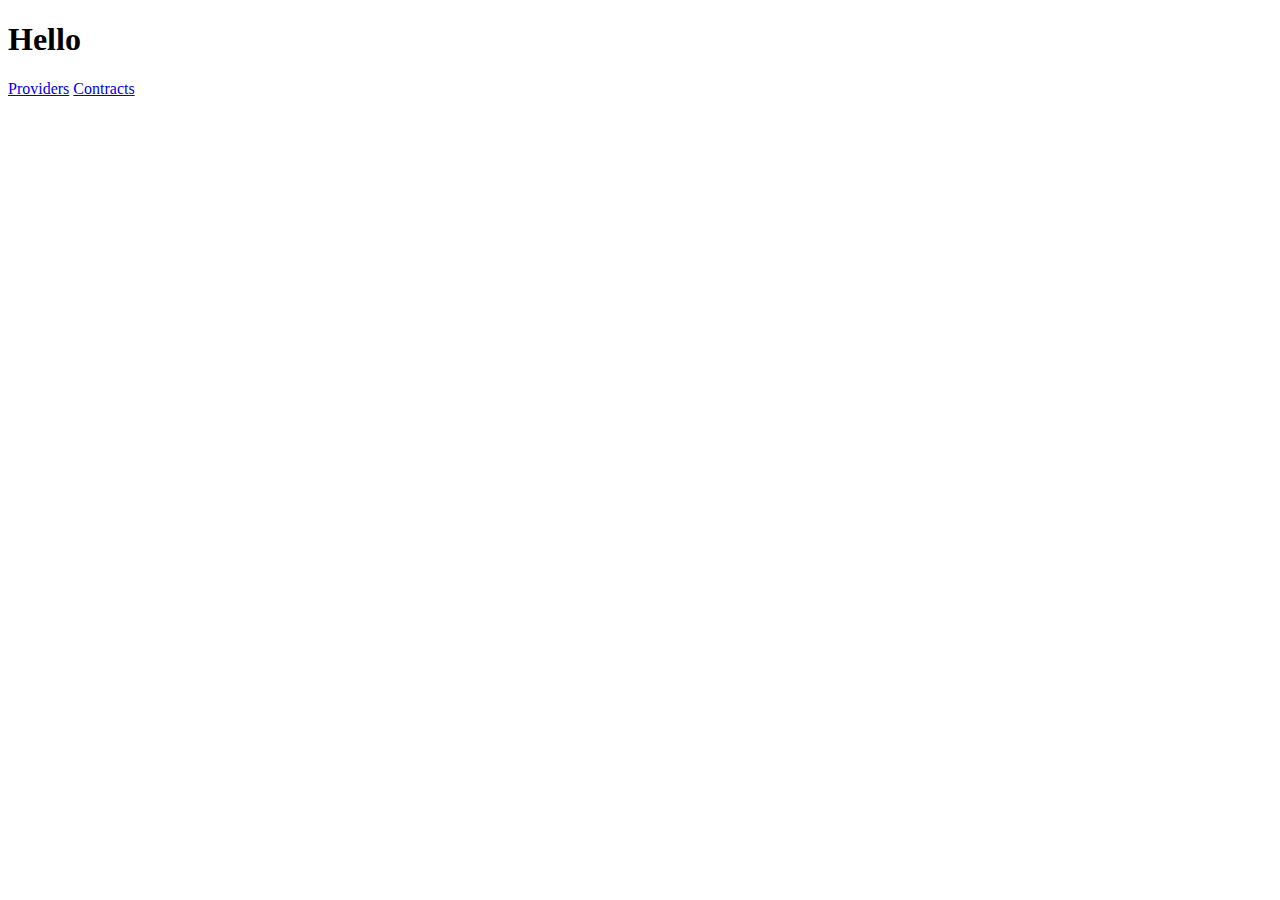
<file: src/main/resources/templates/index.html>
<!DOCTYPE HTML>
<html lang="en" xmlns:layout="http://www.ultraq.net.nz/thymeleaf/layout" layout:decorate="~{fragments/layout}">
<head>
    <title>Commissioned Rehabilitative Services (CRS) onboarding</title>
    <meta http-equiv="Content-Type" content="text/html; charset=UTF-8"/>
</head>
<body>

<div layout:fragment="content" class="govuk-grid-column-full">
    <h1 class="govuk-heading-l">Hello</h1>

    <a class="govuk-link" href="/providers">Providers</a>
    <a class="govuk-link" href="/contracts">Contracts</a>
</div>

</body>
</html>
</file>
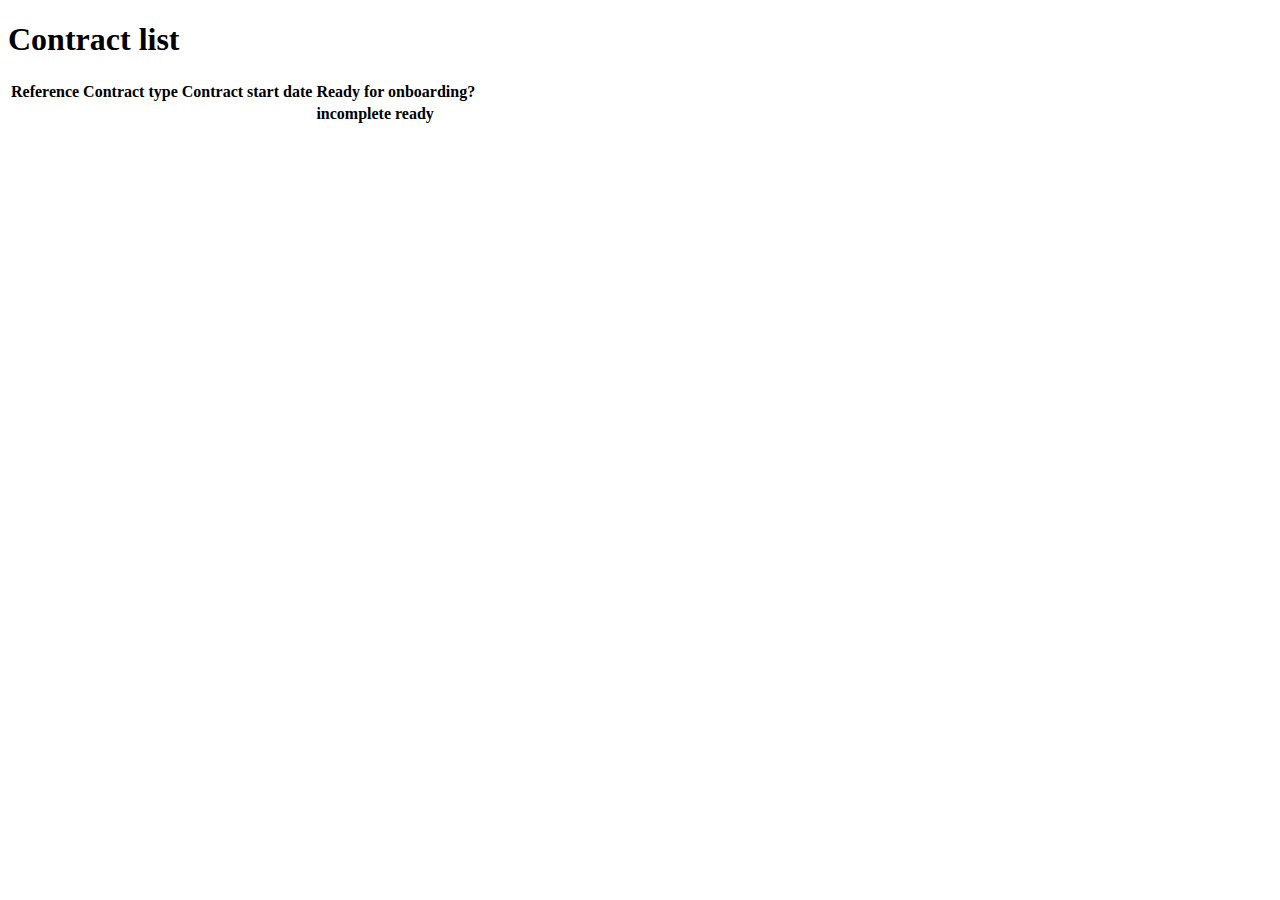
<file: src/main/resources/templates/listContracts.html>
<!DOCTYPE HTML>
<html xmlns:th="http://www.thymeleaf.org" lang="en"
      xmlns:layout="http://www.ultraq.net.nz/thymeleaf/layout" layout:decorate="~{fragments/layout}">
<head>
    <title>Commissioned Rehabilitative Services (CRS) contracts</title>
    <meta http-equiv="Content-Type" content="text/html; charset=UTF-8"/>
</head>
<body>

<div layout:fragment="content" class="govuk-grid-column-full">
    <h1 class="govuk-heading-l">Contract list</h1>
    <table class="govuk-table">
        <thead class="govuk-table__head">
        <tr class="govuk-table__row">
            <th class="govuk-table__header" scope="col" aria-sort="ascending">Reference</th>
            <th class="govuk-table__header" scope="col" aria-sort="ascending">Contract type</th>
            <th class="govuk-table__header" scope="col" aria-sort="ascending">Contract start date</th>
            <th class="govuk-table__header" scope="col" aria-sort="ascending">Ready for onboarding?</th>
        </tr>
        </thead>
        <tbody class="govuk-table__body">
        <tr th:each="contract : ${contracts}" class="govuk-table__row" th:attr="data-qa=${contract.id}">
            <td class="govuk-table__cell" data-test="reference">
              <a class="govuk-link" th:href="@{/contract/{ref}(ref=${contract.reference})}" th:text="${contract.reference}"></a>
            </td>
            <td th:text="${contract.type?.name}" class="govuk-table__cell" data-test="contract-type"></td>
            <td th:text="${contract.startDate}" class="govuk-table__cell" data-test="start-date"></td>
            <td class="govuk-table__cell" data-test="ready-to-onboard">
              <div th:switch="${contract.readyToOnboard()}">
                <strong th:case="false" class="govuk-tag govuk-tag--yellow">incomplete</strong>
                <strong th:case="true" class="govuk-tag govuk-tag--green">ready</strong>
              </div>
            </td>
        </tr>
        </tbody>
    </table>
</div>

</body>
</html>
</file>
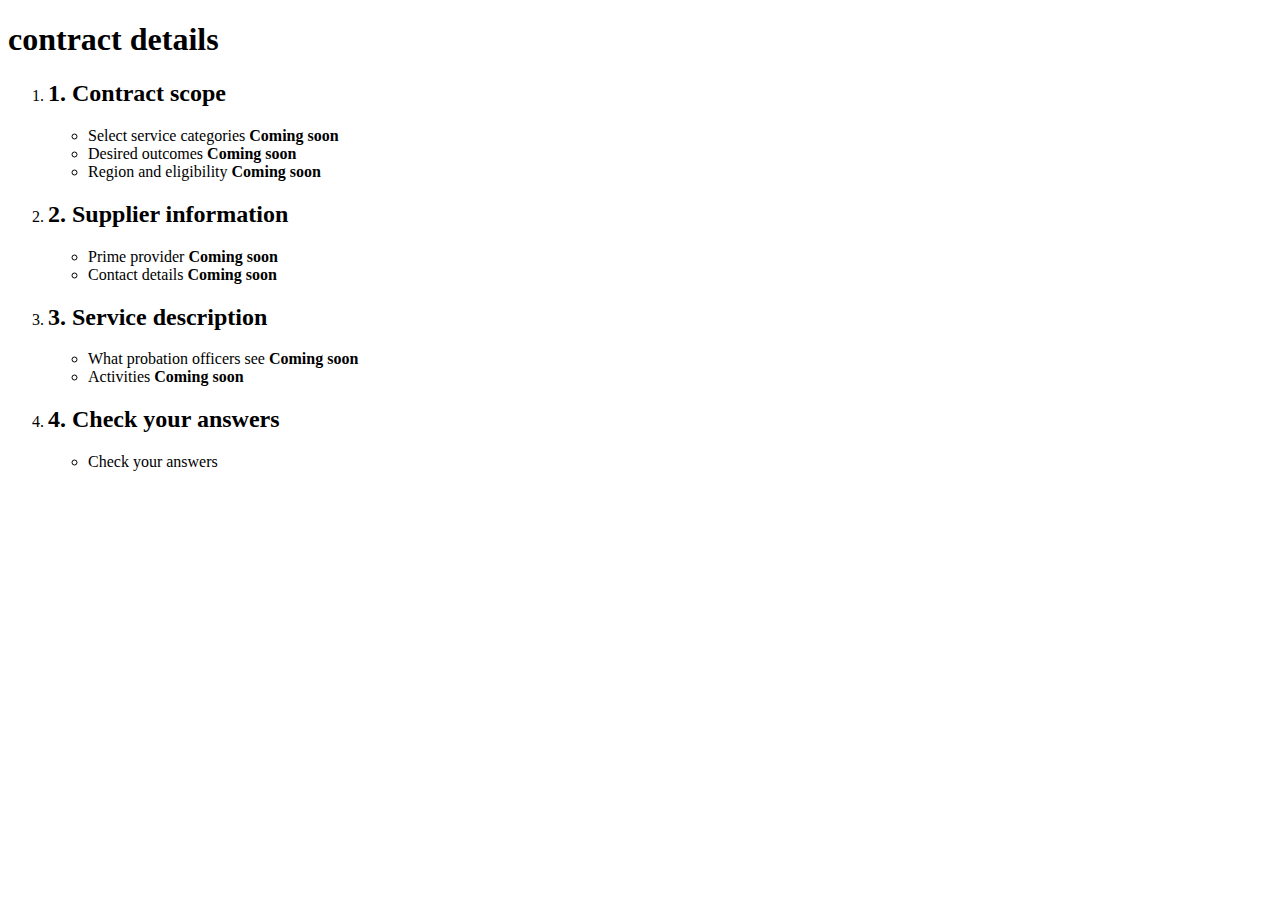
<file: src/main/resources/templates/showContract.html>
<!DOCTYPE HTML>
<html xmlns:th="http://www.thymeleaf.org" lang="en"
      xmlns:layout="http://www.ultraq.net.nz/thymeleaf/layout" layout:decorate="~{fragments/layout}">
<head>
    <title th:text="${reference} + ' contract details'"></title>
    <meta http-equiv="Content-Type" content="text/html; charset=UTF-8"/>
</head>
<body>

<div layout:fragment="content" class="govuk-grid-column-two-thirds">
    <h1 class="govuk-heading-l"><th:block th:text="${reference}"/> contract details</h1>

    <ol class="moj-task-list">
      <li>
        <h2 class="moj-task-list__section">
          <span class="moj-task-list__section-number">1. </span> Contract scope
        </h2>
        <ul class="moj-task-list__items">
          <li class="moj-task-list__item">
              <span class="moj-task-list__task-name">
                <a class="govuk-link" th:href="@{/contract/{ref}/categories(ref=${reference})}" aria-describedby="service-categories-status">
                  Select service categories
                </a>
              </span>
              <strong class="govuk-tag govuk-tag--grey moj-task-list__tag" id="service-categories-status">Coming soon</strong>
          </li>
          <li class="moj-task-list__item">
              <span class="moj-task-list__task-name">Desired outcomes</span>
              <strong class="govuk-tag govuk-tag--grey moj-task-list__tag" id="desired-outcomes-status">Coming soon</strong>
          </li>
          <li class="moj-task-list__item">
            <span class="moj-task-list__task-name">Region and eligibility</span>
            <strong class="govuk-tag govuk-tag--grey moj-task-list__tag" id="region-eligibility-status">Coming soon</strong>
          </li>
        </ul>
      </li>

      <li>
        <h2 class="moj-task-list__section">
          <span class="moj-task-list__section-number">2. </span> Supplier information
        </h2>
        <ul class="moj-task-list__items">
          <li class="moj-task-list__item">
              <span class="moj-task-list__task-name">Prime provider</span>
              <strong class="govuk-tag govuk-tag--grey moj-task-list__tag" id="prime-provider-status">Coming soon</strong>
          </li>
          <li class="moj-task-list__item">
            <span class="moj-task-list__task-name">Contact details</span>
            <strong class="govuk-tag govuk-tag--grey moj-task-list__tag" id="provider-contact-status">Coming soon</strong>
          </li>
        </ul>
      </li>

      <li>
        <h2 class="moj-task-list__section">
          <span class="moj-task-list__section-number">3. </span> Service description
        </h2>
        <ul class="moj-task-list__items">
          <li class="moj-task-list__item">
            <span class="moj-task-list__task-name">What probation officers see</span>
            <strong class="govuk-tag govuk-tag--grey moj-task-list__tag" id="intervention-description-status">Coming soon</strong>
          </li>
          <li class="moj-task-list__item">
            <span class="moj-task-list__task-name">Activities</span>
            <strong class="govuk-tag govuk-tag--grey moj-task-list__tag" id="intervention-activities-status">Coming soon</strong>
          </li>
        </ul>
      </li>

      <li>
        <h2 class="moj-task-list__section">
          <span class="moj-task-list__section-number">4. </span> Check your answers
        </h2>
        <ul class="moj-task-list__items">
          <li class="moj-task-list__item">
              <span class="moj-task-list__task-name">
                <a class="govuk-link" th:href="@{/contract/{ref}/answers(ref=${reference})}">
                  Check your answers
                </a>
              </span>
          </li>
        </ul>
      </li>
    </ol>
</div>

</body>
</html>
</file>
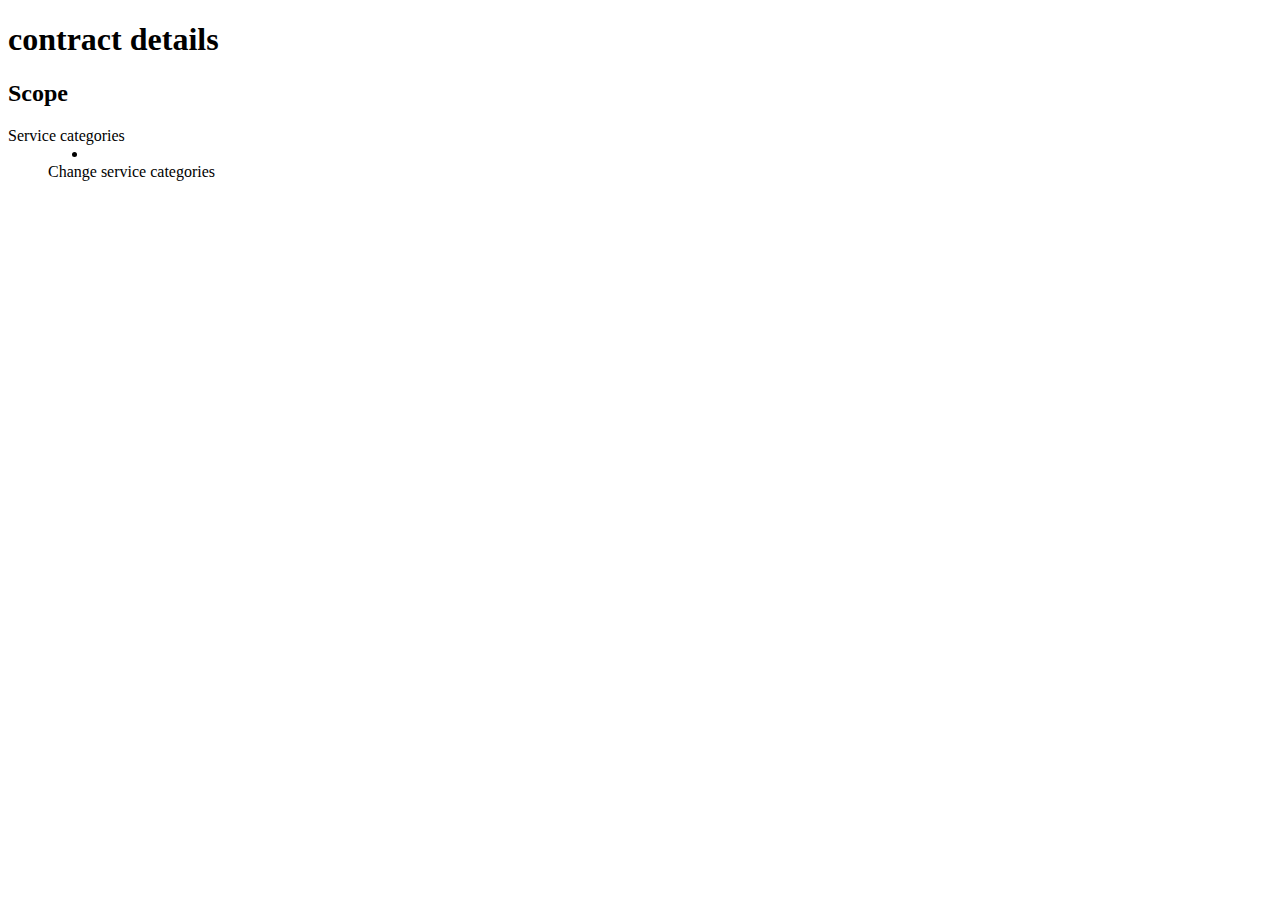
<file: src/main/resources/templates/contractFlow/checkAnswers.html>
<!DOCTYPE HTML>
<html xmlns:th="http://www.thymeleaf.org" lang="en"
      xmlns:layout="http://www.ultraq.net.nz/thymeleaf/layout" layout:decorate="~{fragments/layout}">
<head>
    <title th:text="${reference} + ' contract details'"></title>
    <meta http-equiv="Content-Type" content="text/html; charset=UTF-8"/>
</head>
<body>

<div layout:fragment="content" class="govuk-grid-column-two-thirds">
    <h1 class="govuk-heading-l"><th:block th:text="${reference}"/> contract details</h1>

    <h2 class="govuk-heading-m">Scope</h2>
    <dl class="govuk-summary-list govuk-!-margin-bottom-9">
      <div class="govuk-summary-list__row">
        <dt class="govuk-summary-list__key">
          Service categories
        </dt>
        <dd class="govuk-summary-list__value">
          <ul th:each="c : ${summary.serviceCategories}">
            <li th:text="${c}"></li>
          </ul>
        </dd>
        <dd class="govuk-summary-list__actions">
          <a class="govuk-link" th:href="@{/contract/{ref}/categories(ref=${reference})}">
            Change<span class="govuk-visually-hidden"> service categories</span>
          </a>
        </dd>
      </div>
    </dl>
</div>

</body>
</html>
</file>
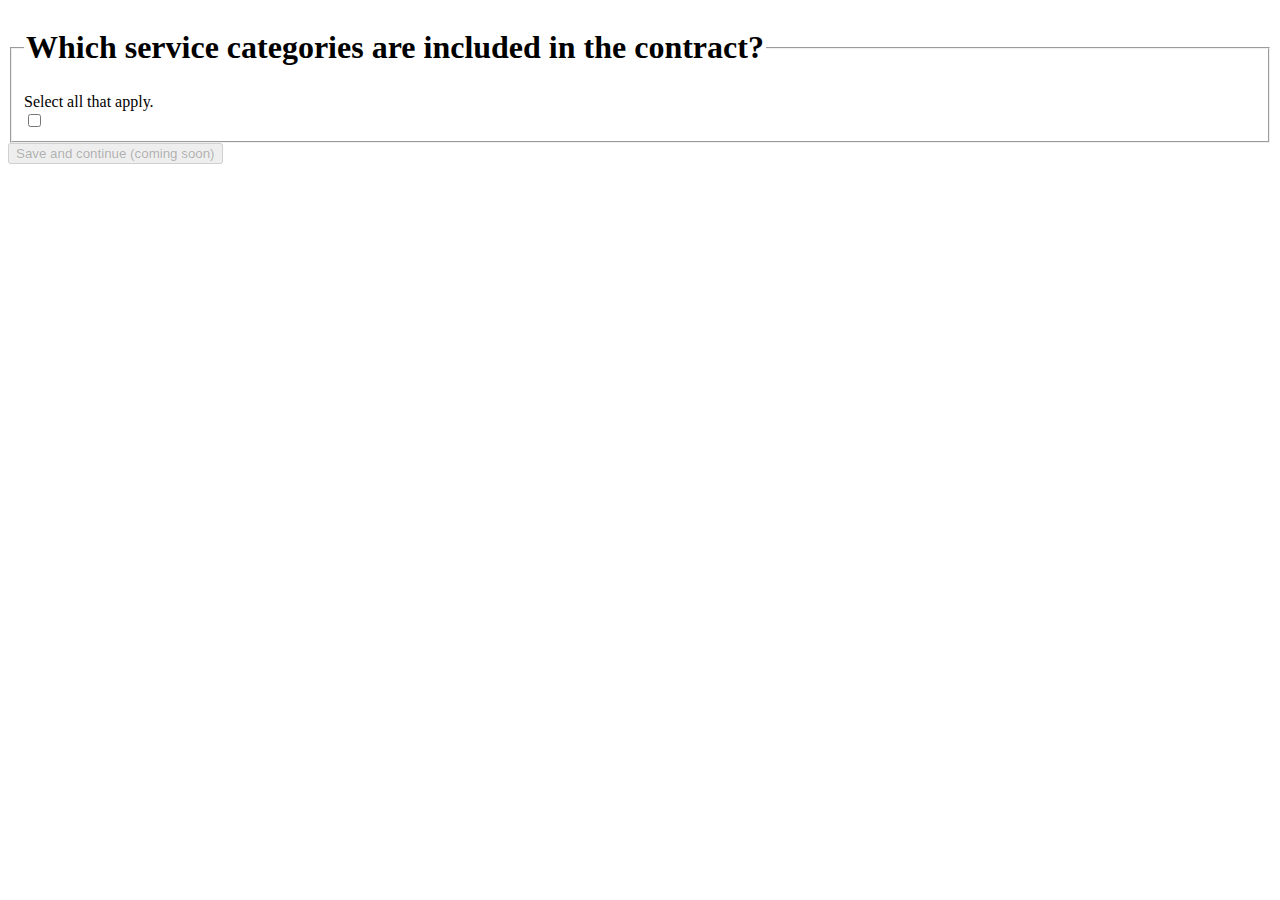
<file: src/main/resources/templates/contractFlow/serviceCategories.html>
<!DOCTYPE HTML>
<html xmlns:th="http://www.thymeleaf.org" lang="en"
      xmlns:layout="http://www.ultraq.net.nz/thymeleaf/layout" layout:decorate="~{fragments/layout}">
<head>
    <title th:text="${reference} + ' contract details'"></title>
    <meta http-equiv="Content-Type" content="text/html; charset=UTF-8"/>
</head>
<body>

<div layout:fragment="content" class="govuk-grid-column-full">
    <form th:action="@{/contract/{ref}/select-categories(ref=${reference})}" method="post" novalidate="">
    <div class="govuk-form-group">
        <fieldset class="govuk-fieldset" aria-describedby="service-categories-hint">
            <legend class="govuk-fieldset__legend govuk-fieldset__legend--l">
                <h1 class="govuk-fieldset__heading">Which service categories are included in the <th:block th:text="${reference}"></th:block> contract?</h1>
            </legend>
            <div id="service-categories-hint" class="govuk-hint">
                Select all that apply.
            </div>
            <div class="govuk-checkboxes" data-module="govuk-checkboxes">
                <div th:each="serviceCategory : ${serviceCategories}" class="govuk-checkboxes__item" th:attr="data-qa=${serviceCategory.id}">
                    <input class="govuk-checkboxes__input" th:id="${serviceCategory.id}" name="selectedCategoryId[]" type="checkbox" th:checked="${selectedCategories.contains(serviceCategory)}" th:value="${serviceCategory.id}"/>
                    <label th:text="${serviceCategory.name}" class="govuk-label govuk-checkboxes__label" th:attr="for=${serviceCategory.id}"/>
                </div>
            </div>
        </fieldset>
    </div>
    <button disabled="disabled" aria-disabled="true" class="govuk-button govuk-button--disabled" data-module="govuk-button">
      Save and continue (coming soon)
    </button>
    </form>
</div>

</body>
</html>
</file>
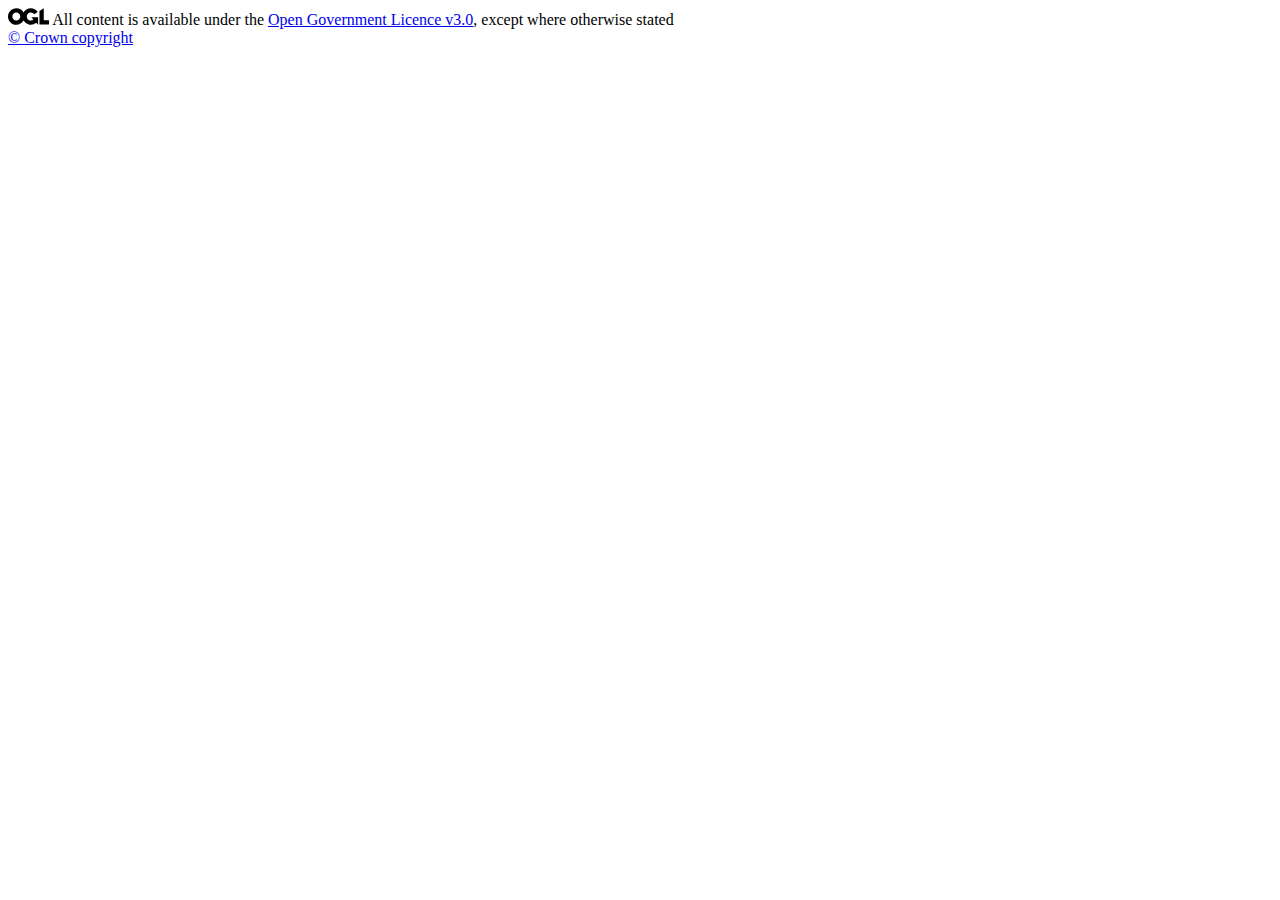
<file: src/main/resources/templates/fragments/footer.html>
<!DOCTYPE HTML>
<html xmlns:th="http://www.thymeleaf.org" lang="en">
<body>
<th:block th:fragment="footer">
    <footer class="govuk-footer " role="contentinfo">
        <div class="govuk-width-container ">
            <div class="govuk-footer__meta">
                <div class="govuk-footer__meta-item govuk-footer__meta-item--grow">
                    <svg role="presentation" focusable="false" class="govuk-footer__licence-logo"
                         xmlns="http://www.w3.org/2000/svg" viewbox="0 0 483.2 195.7" height="17" width="41">
                        <path fill="currentColor"
                              d="M421.5 142.8V.1l-50.7 32.3v161.1h112.4v-50.7zm-122.3-9.6A47.12 47.12 0 0 1 221 97.8c0-26 21.1-47.1 47.1-47.1 16.7 0 31.4 8.7 39.7 21.8l42.7-27.2A97.63 97.63 0 0 0 268.1 0c-36.5 0-68.3 20.1-85.1 49.7A98 98 0 0 0 97.8 0C43.9 0 0 43.9 0 97.8s43.9 97.8 97.8 97.8c36.5 0 68.3-20.1 85.1-49.7a97.76 97.76 0 0 0 149.6 25.4l19.4 22.2h3v-87.8h-80l24.3 27.5zM97.8 145c-26 0-47.1-21.1-47.1-47.1s21.1-47.1 47.1-47.1 47.2 21 47.2 47S123.8 145 97.8 145"
                        />
                    </svg>
                    <span class="govuk-footer__licence-description">All content is available under the
                        <a class="govuk-footer__link"
                           href="https://www.nationalarchives.gov.uk/doc/open-government-licence/version/3/"
                           rel="license">Open Government Licence v3.0</a>, except where otherwise stated</span>
                </div>
                <div class="govuk-footer__meta-item">
                    <a class="govuk-footer__link govuk-footer__copyright-logo"
                       href="https://www.nationalarchives.gov.uk/information-management/re-using-public-sector-information/uk-government-licensing-framework/crown-copyright/">©
                        Crown copyright</a>
                </div>
            </div>
        </div>
    </footer>
</th:block>
</body>
</html>
</file>
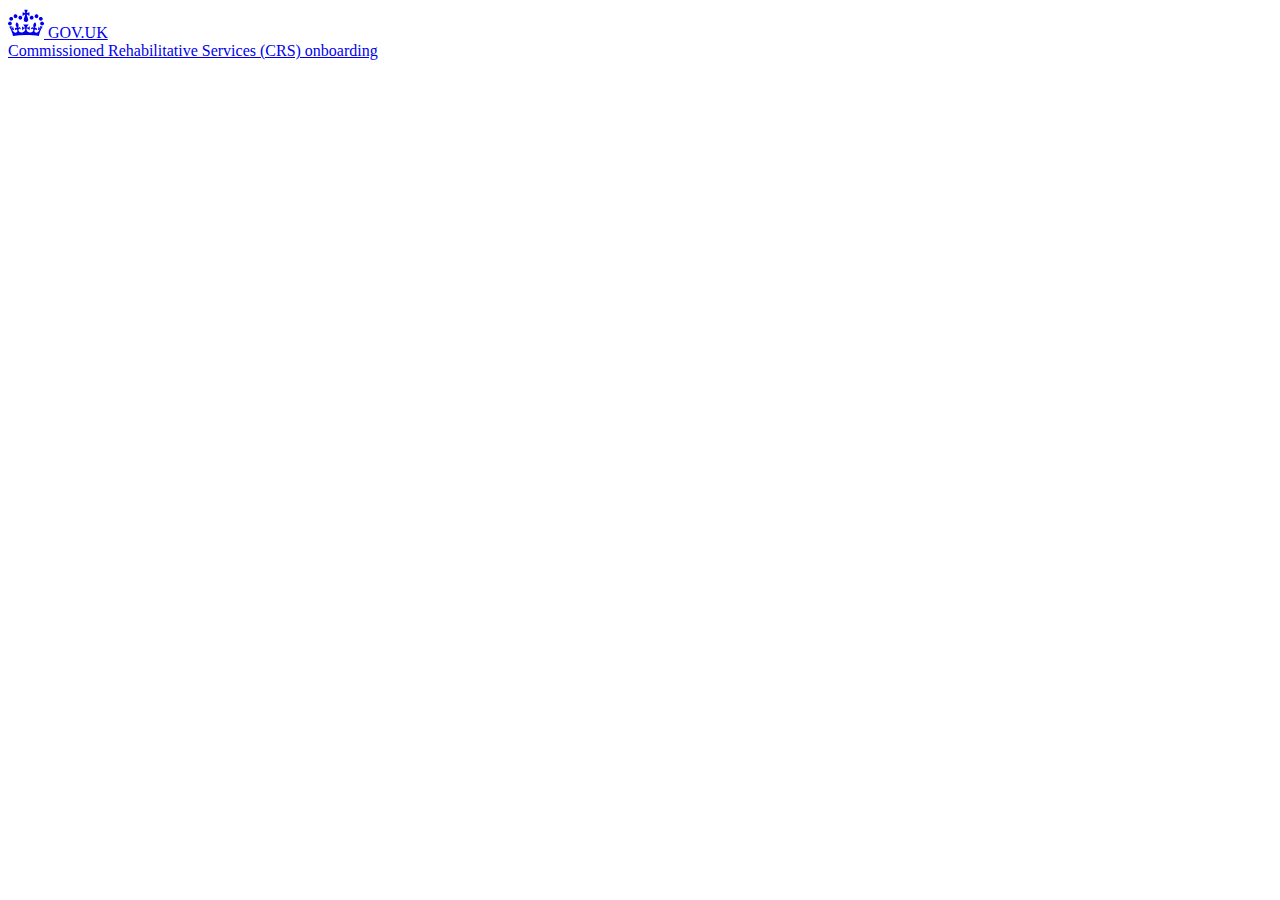
<file: src/main/resources/templates/fragments/header.html>
<!DOCTYPE HTML>
<html xmlns:th="http://www.thymeleaf.org" lang="en">
<body>
<th:block th:fragment="header">
  <header class="govuk-header " role="banner" data-module="govuk-header">
    <div class="govuk-header__container govuk-width-container">
      <div class="govuk-header__logo">
        <a href="/" class="govuk-header__link govuk-header__link--homepage">
          <span class="govuk-header__logotype">
            <!--[if gt IE 8]><!-->
            <svg aria-hidden="true" focusable="false" class="govuk-header__logotype-crown" xmlns="http://www.w3.org/2000/svg" viewBox="0 0 132 97" height="30" width="36">
              <path fill="currentColor" fill-rule="evenodd" d="M25 30.2c3.5 1.5 7.7-.2 9.1-3.7 1.5-3.6-.2-7.8-3.9-9.2-3.6-1.4-7.6.3-9.1 3.9-1.4 3.5.3 7.5 3.9 9zM9 39.5c3.6 1.5 7.8-.2 9.2-3.7 1.5-3.6-.2-7.8-3.9-9.1-3.6-1.5-7.6.2-9.1 3.8-1.4 3.5.3 7.5 3.8 9zM4.4 57.2c3.5 1.5 7.7-.2 9.1-3.8 1.5-3.6-.2-7.7-3.9-9.1-3.5-1.5-7.6.3-9.1 3.8-1.4 3.5.3 7.6 3.9 9.1zm38.3-21.4c3.5 1.5 7.7-.2 9.1-3.8 1.5-3.6-.2-7.7-3.9-9.1-3.6-1.5-7.6.3-9.1 3.8-1.3 3.6.4 7.7 3.9 9.1zm64.4-5.6c-3.6 1.5-7.8-.2-9.1-3.7-1.5-3.6.2-7.8 3.8-9.2 3.6-1.4 7.7.3 9.2 3.9 1.3 3.5-.4 7.5-3.9 9zm15.9 9.3c-3.6 1.5-7.7-.2-9.1-3.7-1.5-3.6.2-7.8 3.7-9.1 3.6-1.5 7.7.2 9.2 3.8 1.5 3.5-.3 7.5-3.8 9zm4.7 17.7c-3.6 1.5-7.8-.2-9.2-3.8-1.5-3.6.2-7.7 3.9-9.1 3.6-1.5 7.7.3 9.2 3.8 1.3 3.5-.4 7.6-3.9 9.1zM89.3 35.8c-3.6 1.5-7.8-.2-9.2-3.8-1.4-3.6.2-7.7 3.9-9.1 3.6-1.5 7.7.3 9.2 3.8 1.4 3.6-.3 7.7-3.9 9.1zM69.7 17.7l8.9 4.7V9.3l-8.9 2.8c-.2-.3-.5-.6-.9-.9L72.4 0H59.6l3.5 11.2c-.3.3-.6.5-.9.9l-8.8-2.8v13.1l8.8-4.7c.3.3.6.7.9.9l-5 15.4v.1c-.2.8-.4 1.6-.4 2.4 0 4.1 3.1 7.5 7 8.1h.2c.3 0 .7.1 1 .1.4 0 .7 0 1-.1h.2c4-.6 7.1-4.1 7.1-8.1 0-.8-.1-1.7-.4-2.4V34l-5.1-15.4c.4-.2.7-.6 1-.9zM66 92.8c16.9 0 32.8 1.1 47.1 3.2 4-16.9 8.9-26.7 14-33.5l-9.6-3.4c1 4.9 1.1 7.2 0 10.2-1.5-1.4-3-4.3-4.2-8.7L108.6 76c2.8-2 5-3.2 7.5-3.3-4.4 9.4-10 11.9-13.6 11.2-4.3-.8-6.3-4.6-5.6-7.9 1-4.7 5.7-5.9 8-.5 4.3-8.7-3-11.4-7.6-8.8 7.1-7.2 7.9-13.5 2.1-21.1-8 6.1-8.1 12.3-4.5 20.8-4.7-5.4-12.1-2.5-9.5 6.2 3.4-5.2 7.9-2 7.2 3.1-.6 4.3-6.4 7.8-13.5 7.2-10.3-.9-10.9-8-11.2-13.8 2.5-.5 7.1 1.8 11 7.3L80.2 60c-4.1 4.4-8 5.3-12.3 5.4 1.4-4.4 8-11.6 8-11.6H55.5s6.4 7.2 7.9 11.6c-4.2-.1-8-1-12.3-5.4l1.4 16.4c3.9-5.5 8.5-7.7 10.9-7.3-.3 5.8-.9 12.8-11.1 13.8-7.2.6-12.9-2.9-13.5-7.2-.7-5 3.8-8.3 7.1-3.1 2.7-8.7-4.6-11.6-9.4-6.2 3.7-8.5 3.6-14.7-4.6-20.8-5.8 7.6-5 13.9 2.2 21.1-4.7-2.6-11.9.1-7.7 8.8 2.3-5.5 7.1-4.2 8.1.5.7 3.3-1.3 7.1-5.7 7.9-3.5.7-9-1.8-13.5-11.2 2.5.1 4.7 1.3 7.5 3.3l-4.7-15.4c-1.2 4.4-2.7 7.2-4.3 8.7-1.1-3-.9-5.3 0-10.2l-9.5 3.4c5 6.9 9.9 16.7 14 33.5 14.8-2.1 30.8-3.2 47.7-3.2z"></path>
            </svg>
            <!--<![endif]-->
            <!--[if IE 8]>
            <img th:src="@{/images/govuk-logotype-crown.png}" class="govuk-header__logotype-crown-fallback-image" width="36" height="32">
            <![endif]-->
            <span class="govuk-header__logotype-text">GOV.UK</span>
          </span>
        </a>
      </div>
      <div class="govuk-header__content">
        <a href="/" class="govuk-header__link govuk-header__link--service-name">
          Commissioned Rehabilitative Services (CRS) onboarding
        </a>
      </div>
    </div>
  </header>
</th:block>
</body>
</html>
</file>
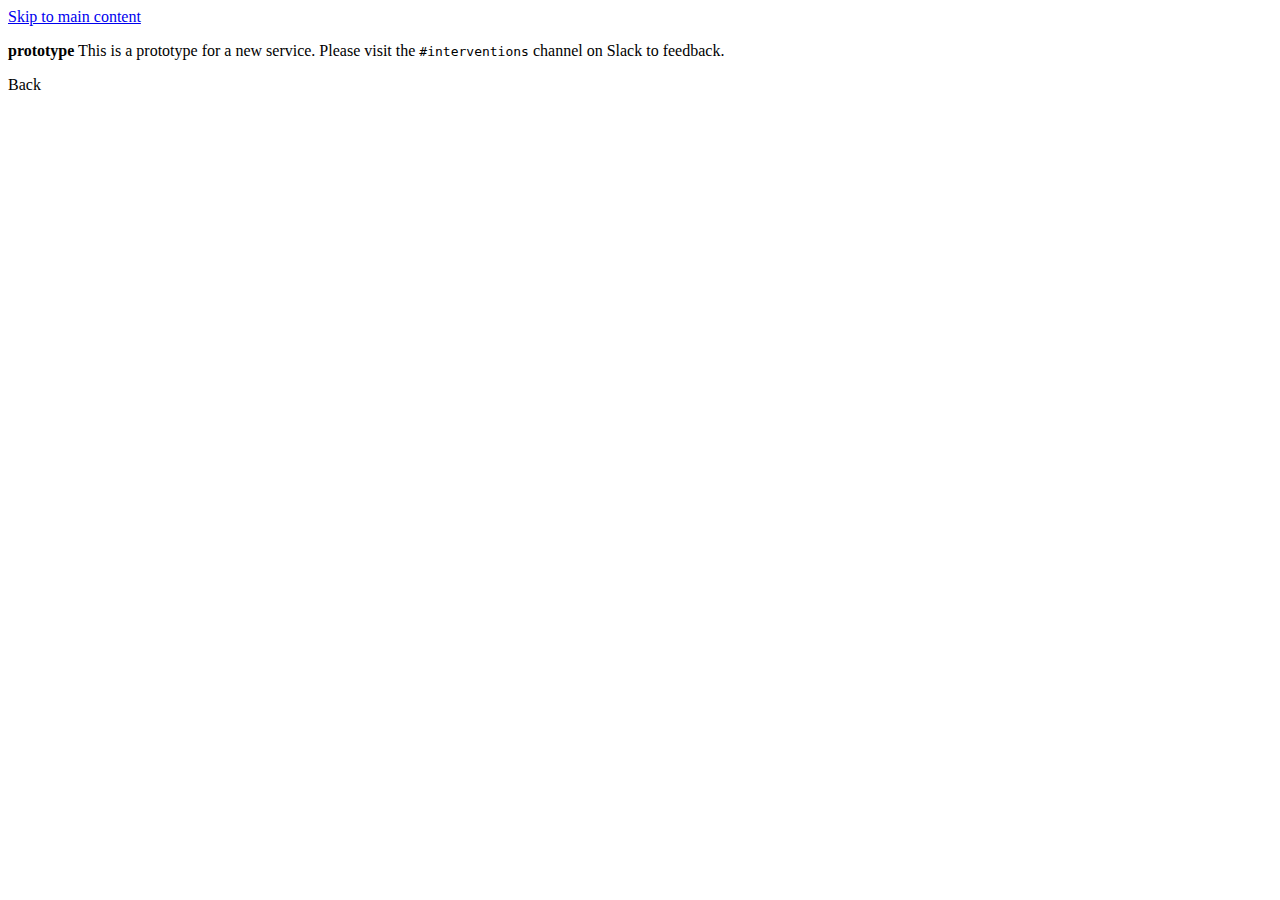
<file: src/main/resources/templates/fragments/layout.html>
<!DOCTYPE html>
<html xmlns:layout="http://www.ultraq.net.nz/thymeleaf/layout" lang="en"
      xmlns:th="http://www.thymeleaf.org" class="govuk-template">
<head>
    <meta charset="UTF-8"/>
    <meta http-equiv="content-type" content="text/html; charset=UTF-8"/>

    <title layout:title-pattern="$LAYOUT_TITLE - $CONTENT_TITLE"
           th:text="${(param.error != null || error != null) ? 'Error: ' : ''} + 'Interventions Onboarding'">
        Interventions Onboarding
    </title>
    <meta name="viewport" content="width=device-width, initial-scale=1, viewport-fit=cover"/>

    <meta name="theme-color" content="#0b0c0c"/>
    <link rel="shortcut icon" sizes="16x16 32x32 48x48" th:href="@{/images/favicon.ico}" type="image/x-icon"/>
    <link rel="apple-touch-icon" sizes="180x180" th:href="@{/images/govuk-apple-touch-icon-180x180.png}"/>
    <link rel="apple-touch-icon" sizes="167x167" th:href="@{/images/govuk-apple-touch-icon-167x167.png}"/>
    <link rel="apple-touch-icon" sizes="152x152" th:href="@{/images/govuk-apple-touch-icon-152x152.png}"/>
    <link rel="apple-touch-icon" th:href="@{/images/govuk-apple-touch-icon.png}"/>
    <link rel="stylesheet" th:href="@{/css/govuk-frontend-3.14.0.min.css}"/>
    <link rel="stylesheet" th:href="@{/css/app.css?version=20220511}"/>
    <!--[if !IE 8]><!-->
    <link rel="stylesheet" th:href="@{/css/moj-frontend.min.css}"/>
    <!--<![endif]-->
    <!--[if IE 8]>
    <link rel="stylesheet" th:href="@{/css/moj-frontend-ie8.min.css}"/>
    <![endif]-->

    <meta property="og:image" th:content="@{/images/govuk-opengraph-image.png}"/>
</head>
<body class="govuk-template__body">
<script>document.body.className = ((document.body.className) ? document.body.className + ' js-enabled' : 'js-enabled');</script>
<a href="#main-content" class="govuk-skip-link">Skip to main content</a>
<th:block th:replace="fragments/header :: header"/>

<div class="govuk-width-container">
    <div class="govuk-phase-banner">
      <p class="govuk-phase-banner__content">
        <strong class="govuk-tag govuk-phase-banner__content__tag">prototype</strong>
        <span class="govuk-phase-banner__text">This is a prototype for a new service. Please visit the <code>#interventions</code> channel on Slack to feedback.</span>
      </p>
    </div>

    <a th:if="${showBack}" th:href="${!#strings.isEmpty(returnTo)} ? @{${returnTo}} : @{/}" class="govuk-back-link"
       id="back-link" data-qa="back-link">Back</a>
    <main class="govuk-main-wrapper" id="main-content" role="main">
        <div class="govuk-grid-row">
            <th:block layout:fragment="content"/>
        </div>
    </main>
</div>

<th:block th:replace="fragments/footer :: footer"/>

<th:block layout:fragment="script"></th:block>

<script th:src="@{/js/govuk-frontend-3.14.0.min.js}"></script>
<script src="https://code.jquery.com/jquery-3.6.0.min.js" integrity="sha256-/xUj+3OJU5yExlq6GSYGSHk7tPXikynS7ogEvDej/m4=" crossorigin="anonymous"></script>
<script th:src="@{/js/moj-frontend.min.js}"></script>
<script>window.GOVUKFrontend.initAll();</script>
<script>window.MOJFrontend.initAll();</script>
</body>
</html>
</file>
